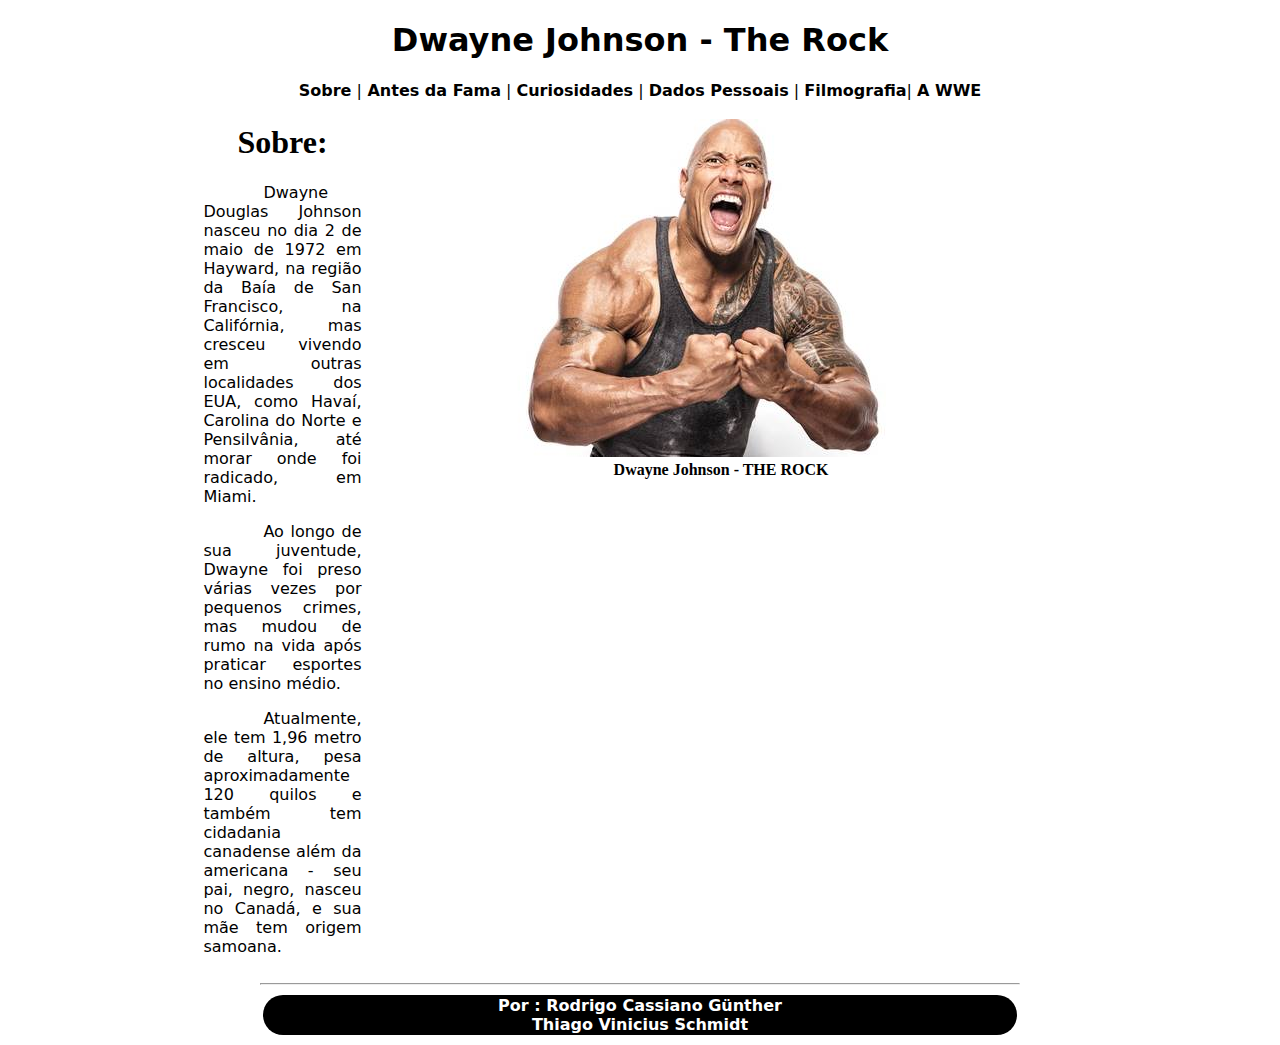
<file: index.html>
<!doctype html>
<html>
<head>
<meta charset="utf-8">
<title>Biografia Dwayne Johnson - The Rock</title>

<link href="estilos.css" rel="stylesheet" type="text/css">
</head>

<body>
<header><h1>Dwayne Johnson - The Rock</h1>
	<div>
  		<nav class="a_menu"><a href="#">Sobre</a> |<a href="antesdafama.html"> Antes da Fama</a> | <a href="curiosidades.html">Curiosidades</a> | <a href="dadospessoais.html">Dados Pessoais</a> | <a href="filmografia.html">Filmografia</a>| <a href="awwe.html">A WWE</a></nav>
	</div>
</header>
<div>
   <table width="60%" border="0" align="center" cellspacing="2">
  <tbody>
    <tr>
      <th scope="col">
		  <h1>Sobre:</h1>
        <p>Dwayne Douglas Johnson nasceu no dia 2 de maio de 1972 em Hayward, na região da Baía de San Francisco, na Califórnia, mas cresceu vivendo em outras localidades dos EUA, como Havaí, Carolina do Norte e Pensilvânia, até morar onde foi radicado, em Miami.</p>
        <p> Ao longo de sua juventude, Dwayne foi preso várias vezes por pequenos crimes, mas mudou de rumo na vida após praticar esportes no ensino médio.</p>
      <p> Atualmente, ele tem 1,96 metro de altura, pesa aproximadamente 120 quilos e também tem cidadania canadense além da americana - seu pai, negro, nasceu no Canadá, e sua mãe tem origem samoana.</p></th>
      <th align="center" valign="top" scope="col">
		  <figure>
    		<img src="imagens/THEROCK.jpg" width="631" height="338" alt=""/>
			<figcaption>Dwayne Johnson - THE ROCK</figcaption></figure></th>
    </tr>
  </tbody>
</table>
</div>
	
	<hr width="60%" size="2">
<footer><table width="60%" border="0" align="center" cellspacing="2">
  <tbody>
    <tr>
      <th class="table_foter" scope="col">Por :<a href="mailto:rgunther13@hotmail.com" class="a_mail"> Rodrigo Cassiano Günther</a><br>
        <a href="mailto:thiago_schmidt_10@hotmail.com" class="a_mail">Thiago Vinicius Schmidt</a></th>
    </tr>
  </tbody>
</table>

  
</footer>
</body>
</html>
</file>
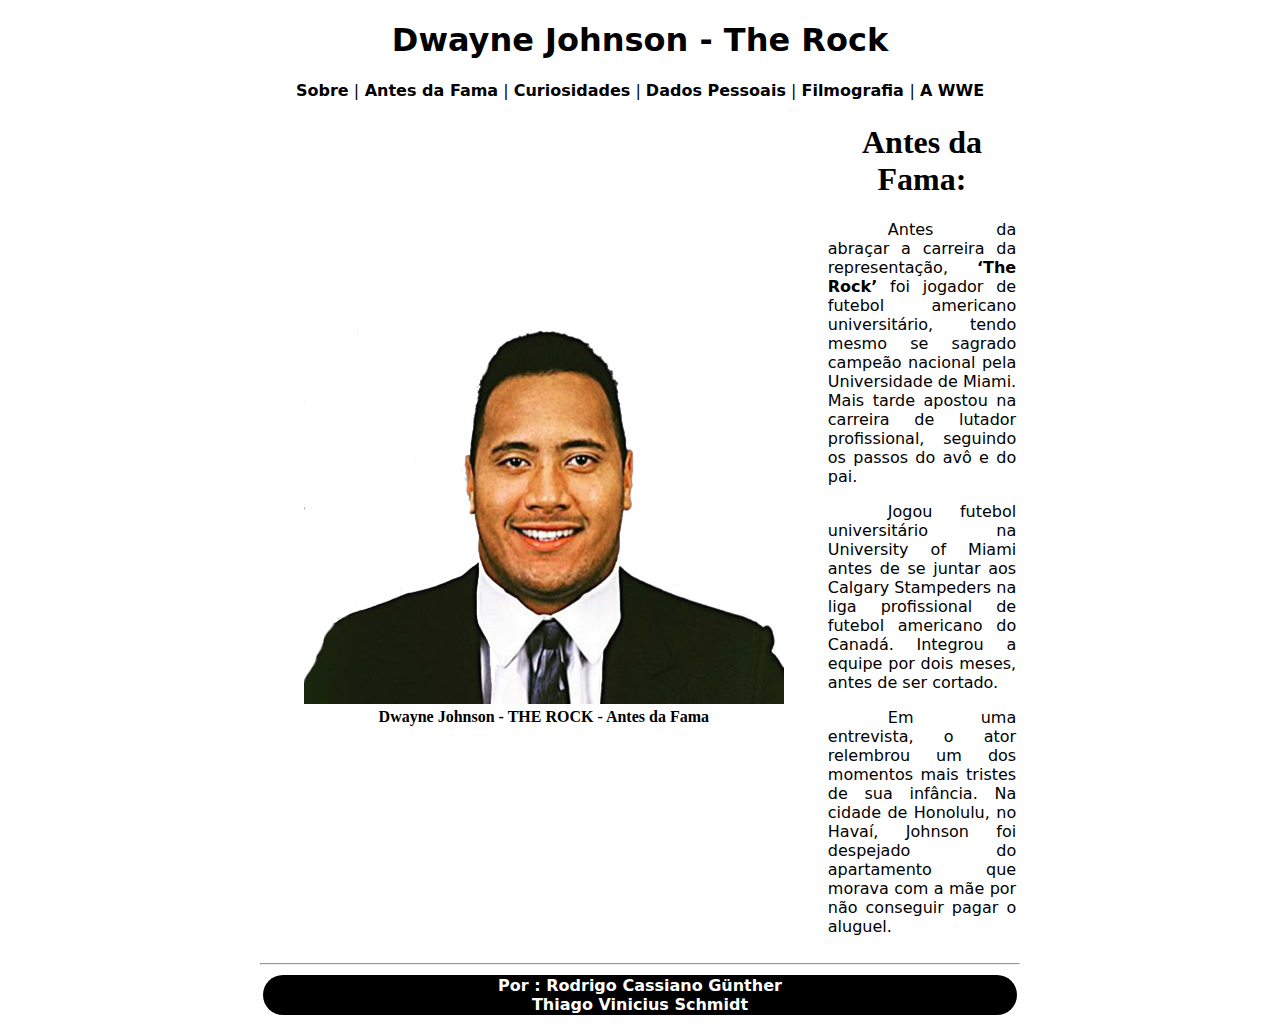
<file: antesdafama.html>
<!doctype html>
<html>
<head>
<meta charset="utf-8">
<title>Biografia Dwayne Johnson - The Rock - Antes da Fama</title>

<link href="estilos.css" rel="stylesheet" type="text/css">
</head>

<body>
<header><h1>Dwayne Johnson - The Rock</h1>
	<div>
  		<nav class="a_menu"><a href="index.html">Sobre</a> |<a href="#"> Antes da Fama</a> | <a href="curiosidades.html">Curiosidades</a> | <a href="dadospessoais.html">Dados Pessoais</a> | <a href="filmografia.html">Filmografia </a>| <a href="awwe.html">A WWE</a></nav>
	</div>
</header>
<div>
   <table width="60%" border="0" align="center" cellspacing="2">
  <tbody>
    <tr>
      <th scope="col">
		  <figure>
    		<img src="imagens/antesdafama.jpg" alt=""/>
			<figcaption>Dwayne Johnson - THE ROCK - Antes da Fama</figcaption></figure></th>
		  </th>
      <th align="center" valign="middle" scope="col">
		 <h1>Antes da Fama:</h1>
        <p>Antes da abraçar a carreira da representação, <strong>‘The Rock’</strong> foi jogador de futebol americano universitário, tendo mesmo se sagrado campeão nacional pela Universidade de Miami. Mais tarde apostou na carreira de lutador profissional, seguindo os passos do avô e do pai.&nbsp;</p>
        <p> Jogou futebol universitário na University of Miami antes de se juntar aos Calgary Stampeders na liga profissional de futebol americano do Canadá. Integrou a equipe por dois meses, antes de ser cortado.</p>
      <p> Em uma entrevista, o ator relembrou um dos momentos mais tristes de sua infância. Na cidade de Honolulu, no Havaí, Johnson foi despejado do apartamento que morava com a mãe por não conseguir pagar o aluguel.</p> 
    </tr>
  </tbody>
</table>
</div>
	
	<hr width="60%" size="2">
<footer><table width="60%" border="0" align="center" cellspacing="2">
  <tbody>
    <tr>
      <th class="table_foter" scope="col">Por :<a href="mailto:rgunther13@hotmail.com" class="a_mail"> Rodrigo Cassiano Günther</a><br>
        <a href="mailto:thiago_schmidt_10@hotmail.com" class="a_mail">Thiago Vinicius Schmidt</a></th>
    </tr>
  </tbody>
</table>

  
</footer>
</body>
</html>
</file>
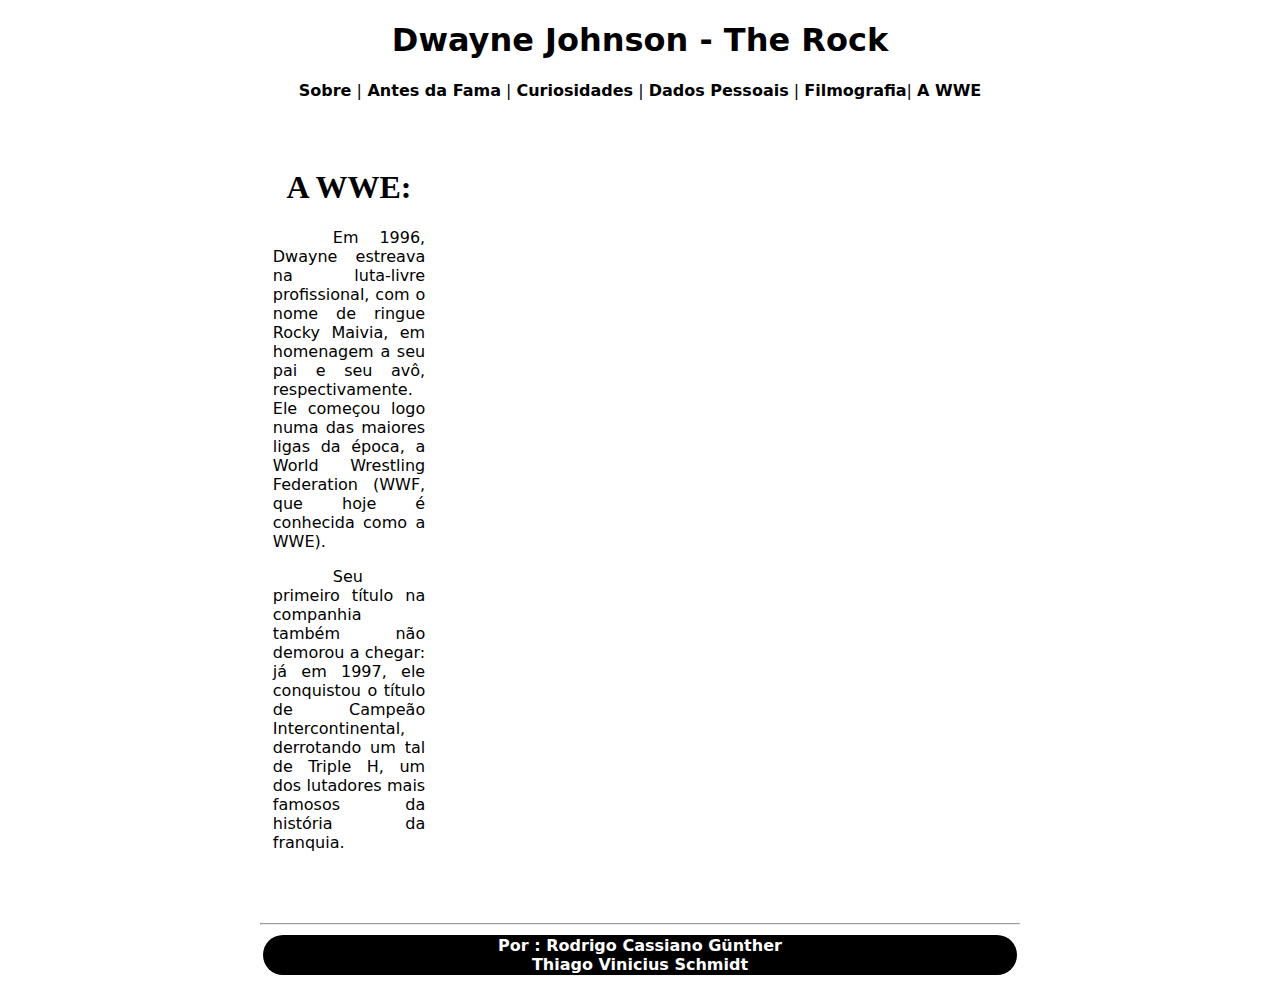
<file: awwe.html>
<!doctype html>
<html>
<head>
<meta charset="utf-8">
<title>Biografia Dwayne Johnson - The Rock</title>

<link href="estilos.css" rel="stylesheet" type="text/css">
</head>

<body>
<header><h1>Dwayne Johnson - The Rock</h1>
	<div>
  		<nav class="a_menu"><a href="index.html">Sobre</a> |<a href="antesdafama.html"> Antes da Fama</a> | <a href="curiosidades.html">Curiosidades</a> | <a href="dadospessoais.html">Dados Pessoais</a> | <a href="filmografia.html">Filmografia</a>| <a href="awwe.html">A WWE</a></nav>
	</div>
</header>
	<br>
	<br>
<div>
   <table width="60%" border="0" align="center" cellpadding="10" cellspacing="2">
  <tbody>
    <tr>
      <th scope="col">
		  <h1>A WWE:</h1>
        <p>Em 1996, Dwayne estreava na luta-livre profissional, com o nome de ringue Rocky Maivia, em homenagem a seu pai e seu avô, respectivamente. Ele começou logo numa das maiores ligas da época, a World Wrestling Federation (WWF, que hoje é conhecida como a WWE).</p>
        <p> Seu primeiro título na companhia também não demorou a chegar: já em 1997, ele conquistou o título de Campeão Intercontinental, derrotando um tal de Triple H, um dos lutadores mais famosos da história da franquia.</p>
      <p>&nbsp; </p></th>
      <th align="center" valign="top" scope="col">
		  <iframe width="560" height="315" src="https://www.youtube.com/embed/O3fXs2wS-CM" title="YouTube video player" frameborder="0" allow="accelerometer; autoplay; clipboard-write; encrypted-media; gyroscope; picture-in-picture" allowfullscreen></iframe>
    </tr>
  </tbody>
</table>
</div>
	
	<hr width="60%" size="2">
<footer><table width="60%" border="0" align="center" cellspacing="2">
  <tbody>
    <tr>
      <th class="table_foter" scope="col">Por :<a href="mailto:rgunther13@hotmail.com" class="a_mail"> Rodrigo Cassiano Günther</a><br>
        <a href="mailto:thiago_schmidt_10@hotmail.com" class="a_mail">Thiago Vinicius Schmidt</a></th>
    </tr>
  </tbody>
</table>

  
</footer>
</body>
</html>
</file>
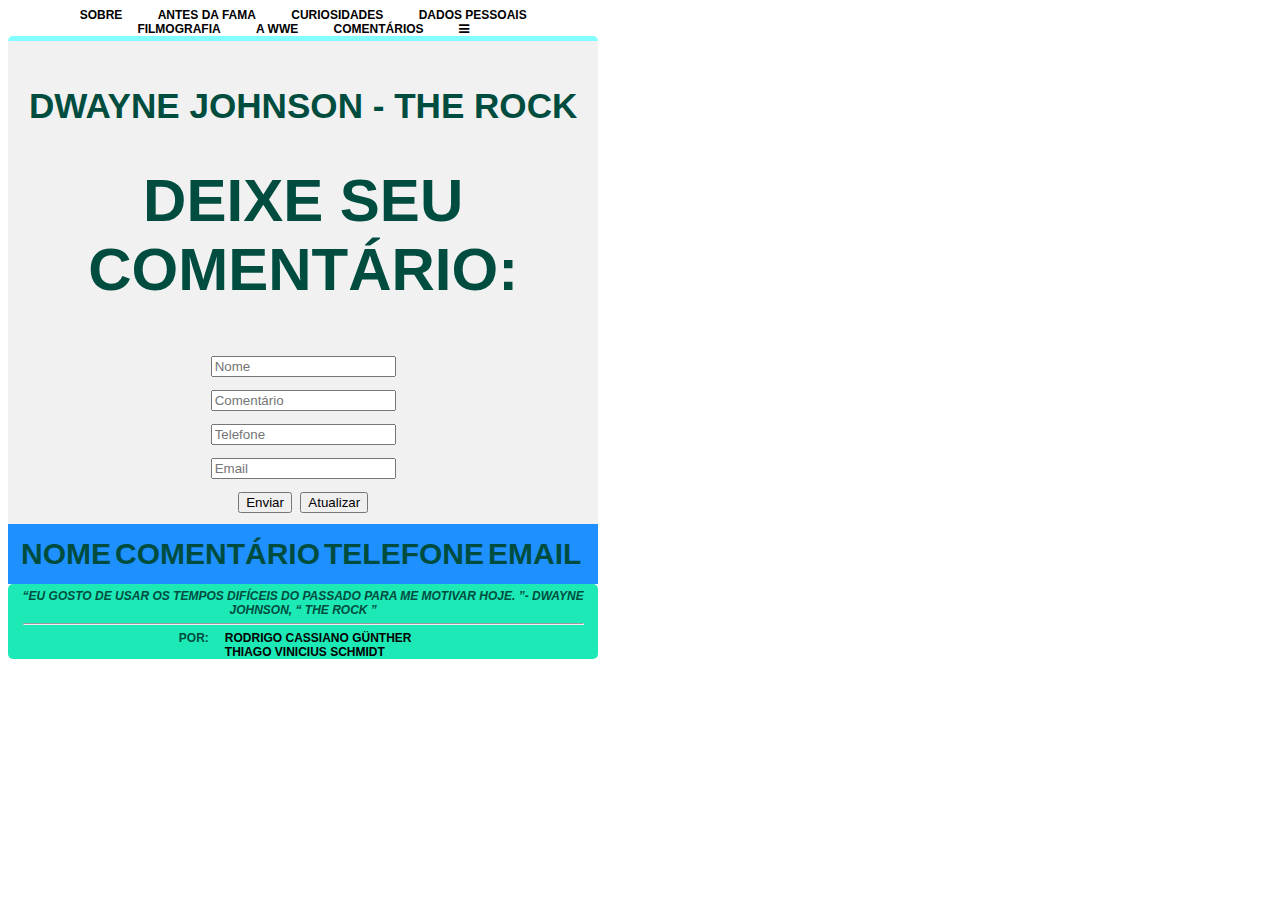
<file: comentarios.html>
<!doctype html>
<html>
<head>
<meta charset="utf-8">
		<title>The Rock - Comentários</title>
		<meta name="viewport" content="width=device-width, initial-scale=1">
		<link rel="stylesheet" href="https://cdnjs.cloudflare.com/ajax/libs/font-awesome/4.7.0/css/font-awesome.min.css">
		<link rel="stylesheet" type="text/css" href="style.css">
</head>

<body onload="mostrarDados();">
	<div class="grid-container">
			<nav>
				<div class="topnav" id="myTopnav">
					<a href="index.html">Sobre</a>
					<a href="antesdafama.html">Antes da Fama</a>
					<a href="curiosidades.html">Curiosidades</a>
					<a href="dadospessoais.html">Dados Pessoais</a>
					<a href="filmografia.html">Filmografia</a>
					<a href="awwe.html">A WWE</a>
					<a href="#" class="active">Comentários</a>
					<a href="javascript:void(0);" class="icon" onclick="myFunction()"><i class="fa fa-bars"></i></a>
				</div>

				<script>
					function myFunction() {
						var x = document.getElementById("myTopnav");
						if (x.className === "topnav") {
							x.className += " responsive";
						} else {
							x.className = "topnav";
						}
					}
				</script>
			</nav>
			<main>
				<div class="flex-container">
					<div class="flex-item-left">
						<h3>Dwayne Johnson - The Rock</h3>
						<h1>Deixe seu comentário:</h1>
						<form id="FormularioComentario" class="meuFormulario">
                        
							<div class="form-input">
								<input type="text" name="nomeUsuario" 
								id="nomeUsuario" placeholder="Nome" value="">
							</div>
							<div>								
								<input type="textarea" name="comentarioUsuario" 
								id="comentarioUsuario" placeholder="Comentário" value="">								
							</div>
							<div>
								<input type="text" name="telefoneUsuario" 
								id="telefoneUsuario" placeholder="Telefone" value="">
							</div>
							<div>
								<input type="text" name="emailUsuario" 
								id="emailUsuario" placeholder="Email" value="">
							</div>
							<div  class="form-action-buttons">
								<input type="submit" value="Enviar" class="btnSubmit" id="submit" onclick="criarDados();">
								<input type="button" value="Atualizar" class="btnUpdate" id="update" onclick="atualizarDados();">
							</div>
						</form>
					</div>
					<div class="flex-item-right">
						<td>
							<table class="tabelacomentario">
								<thead>
									<tr>
										<th>Nome</th>
										<th>Comentário</th>
										<th>Telefone</th>
										<th>Email</th>
										<th></th>
									</tr>
								</thead>
								<tbody id="ListaComentarios">

								</tbody>
							</table>
						</td>
						</tr>
						<script src="script.js"></script>
					</div>
				</div>
			</main>
			<footer>				
				<cite>
					“Eu gosto de usar os tempos difíceis do passado para me motivar hoje. ”- Dwayne Johnson, “
					The Rock ”
				</cite>
				<hr width="95%" size="2">
				Por:<a href="mailto:rgunther13@hotmail.com">Rodrigo Cassiano Günther</a><br>
				&nbsp;<a href="mailto:thiago_schmidt_10@hotmail.com">Thiago Vinicius Schmidt</a>
			</footer>
		</div>
</body>
</html>
</file>
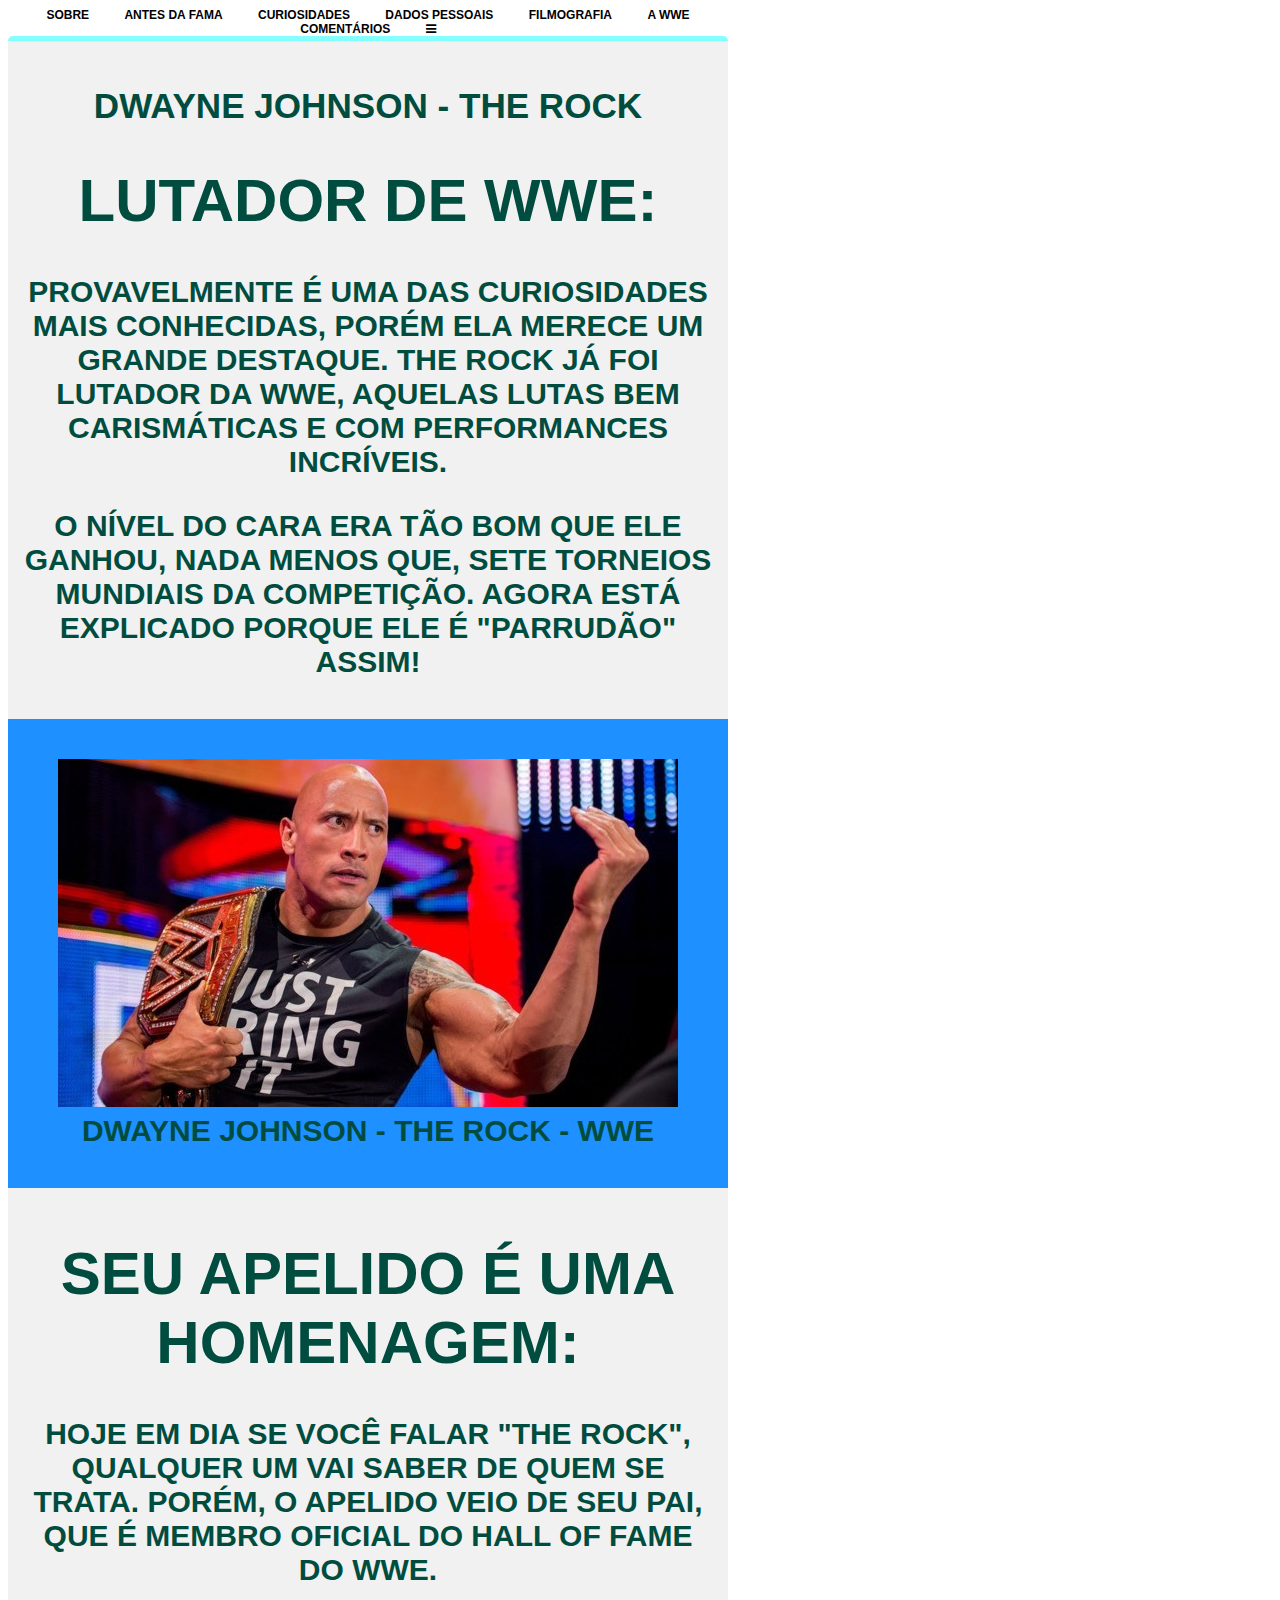
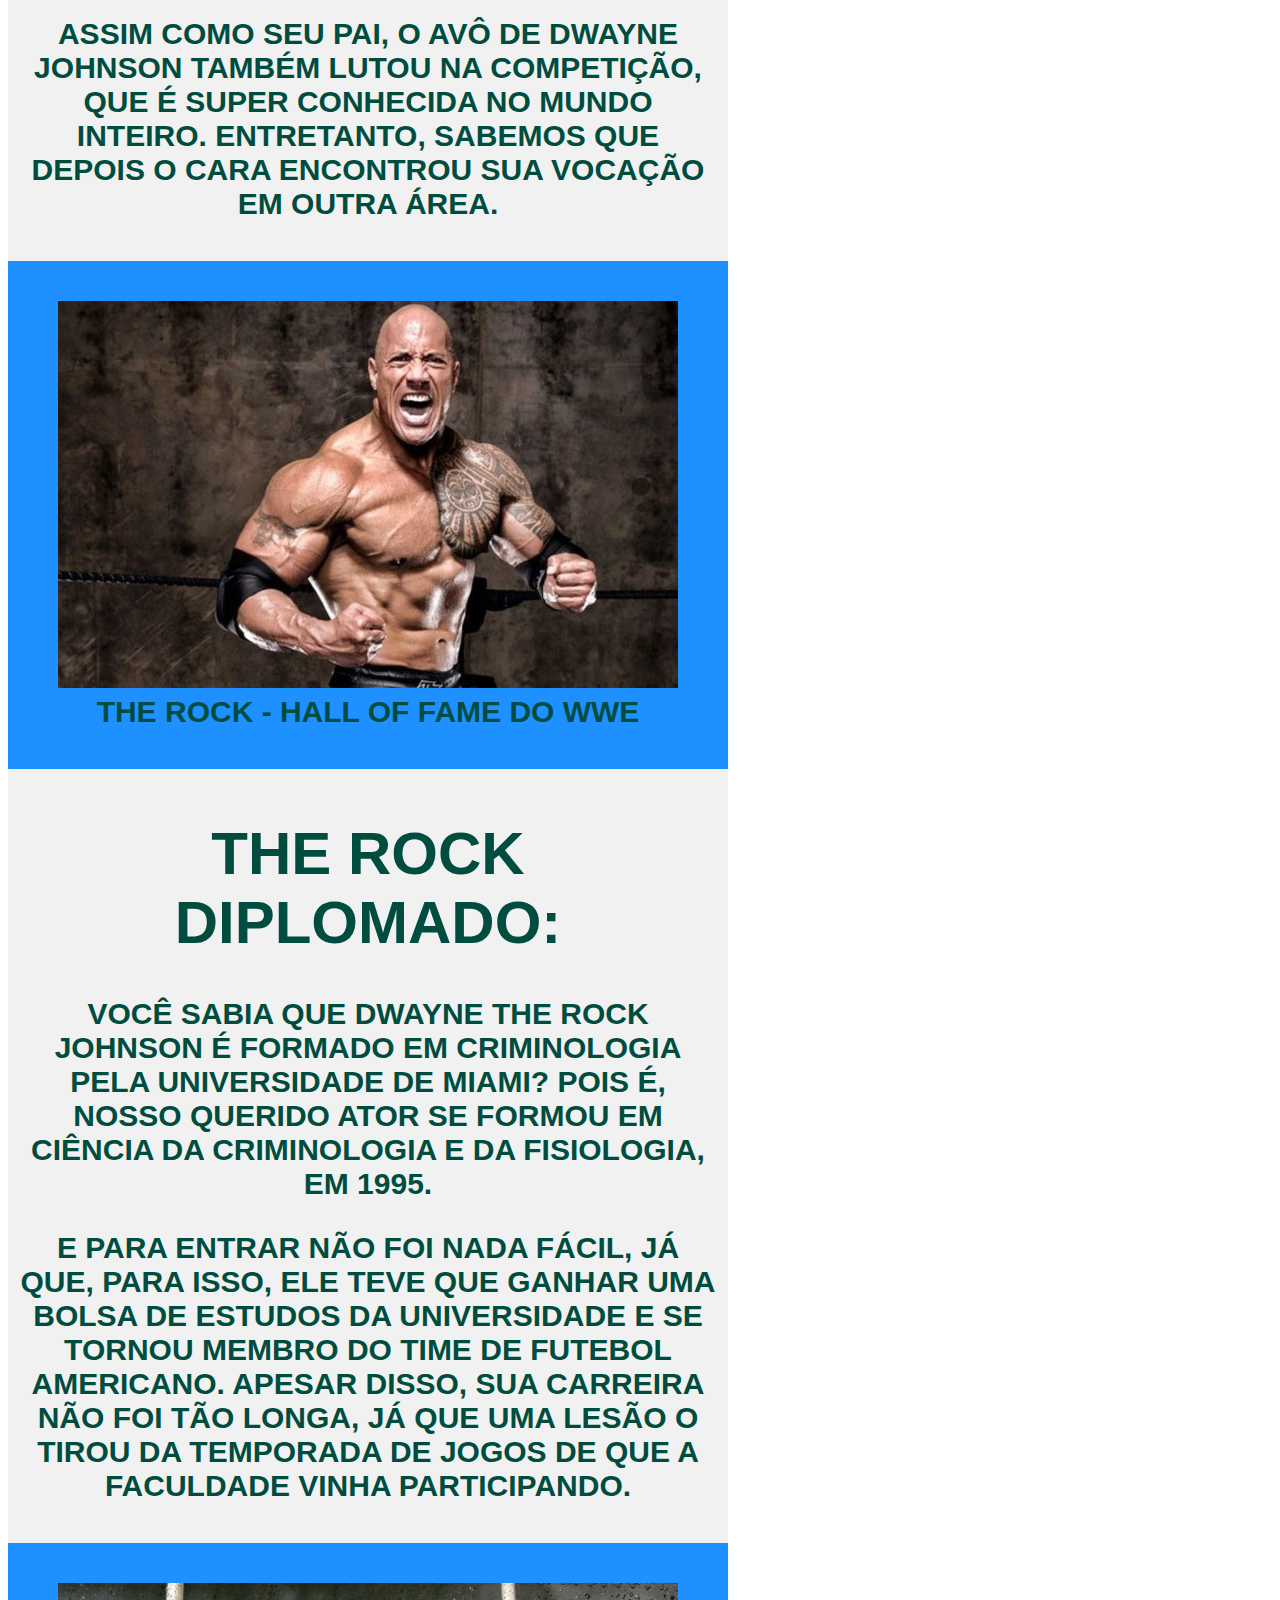
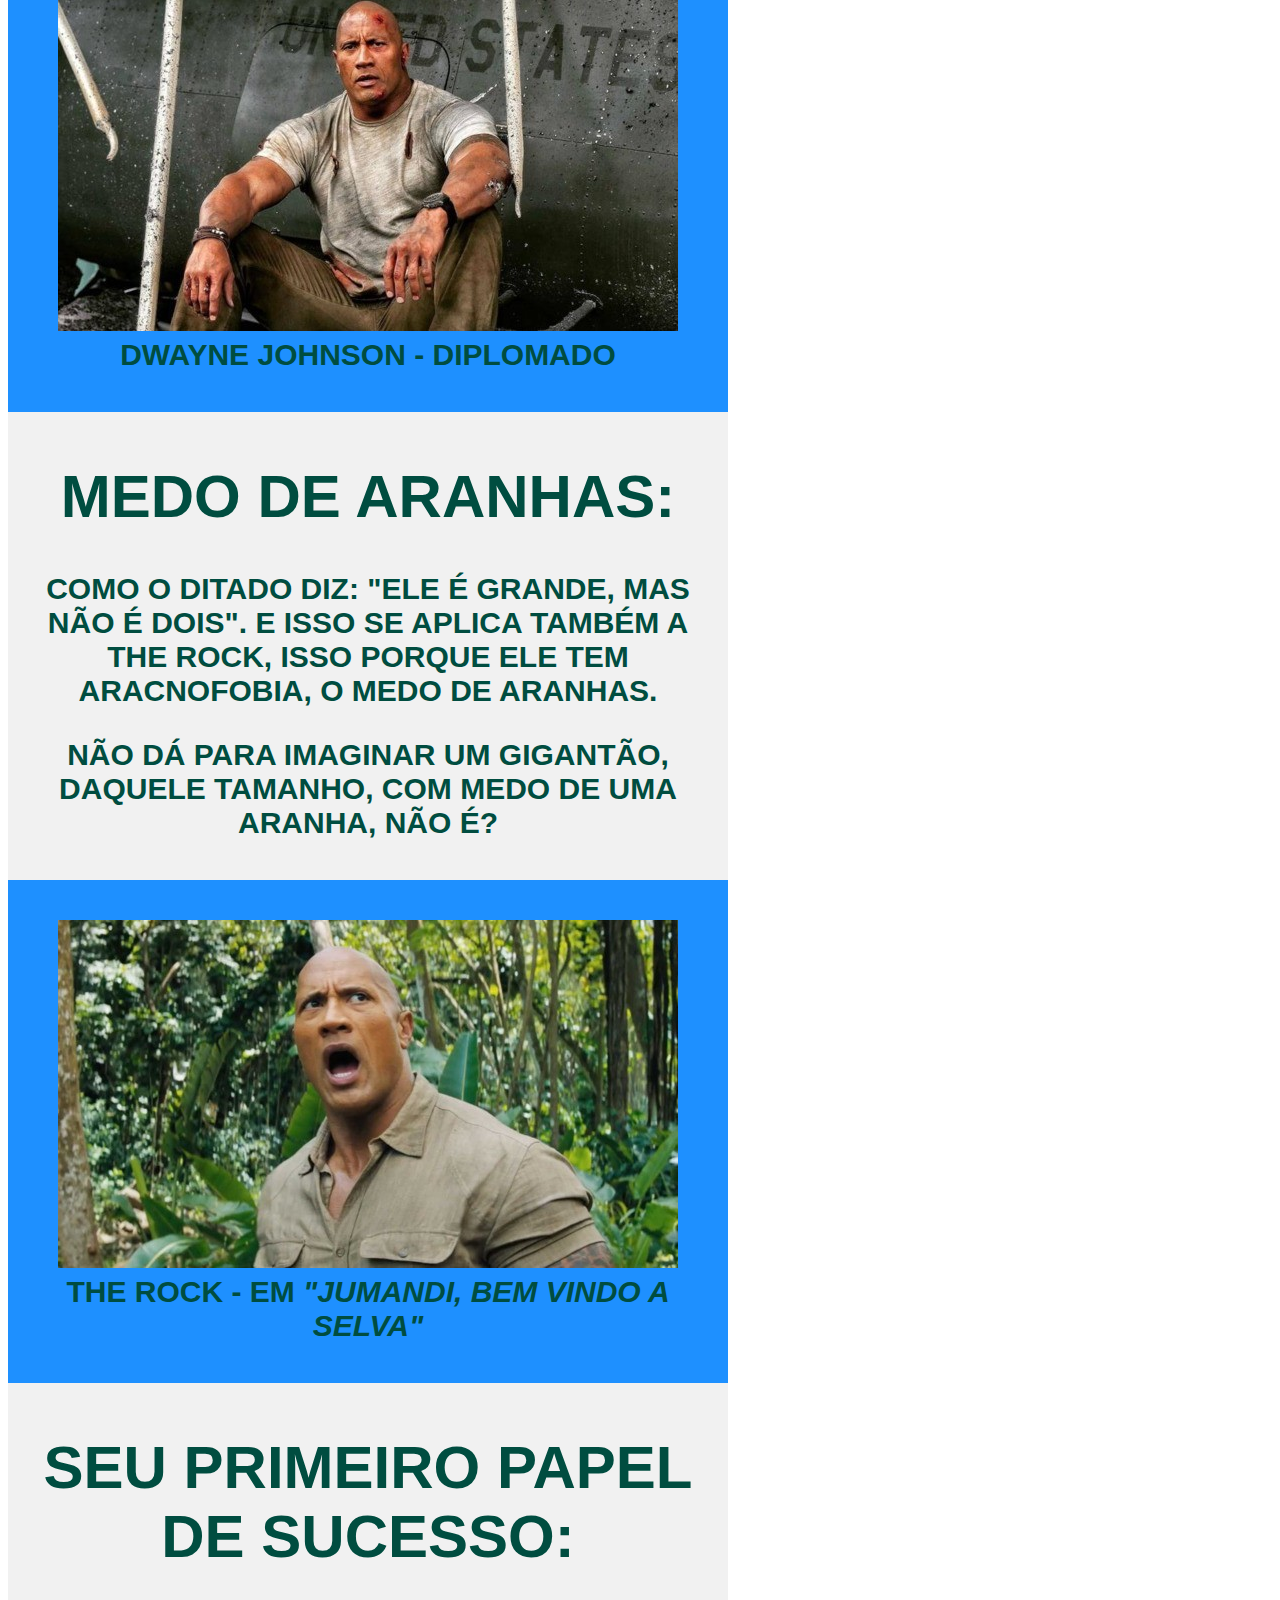
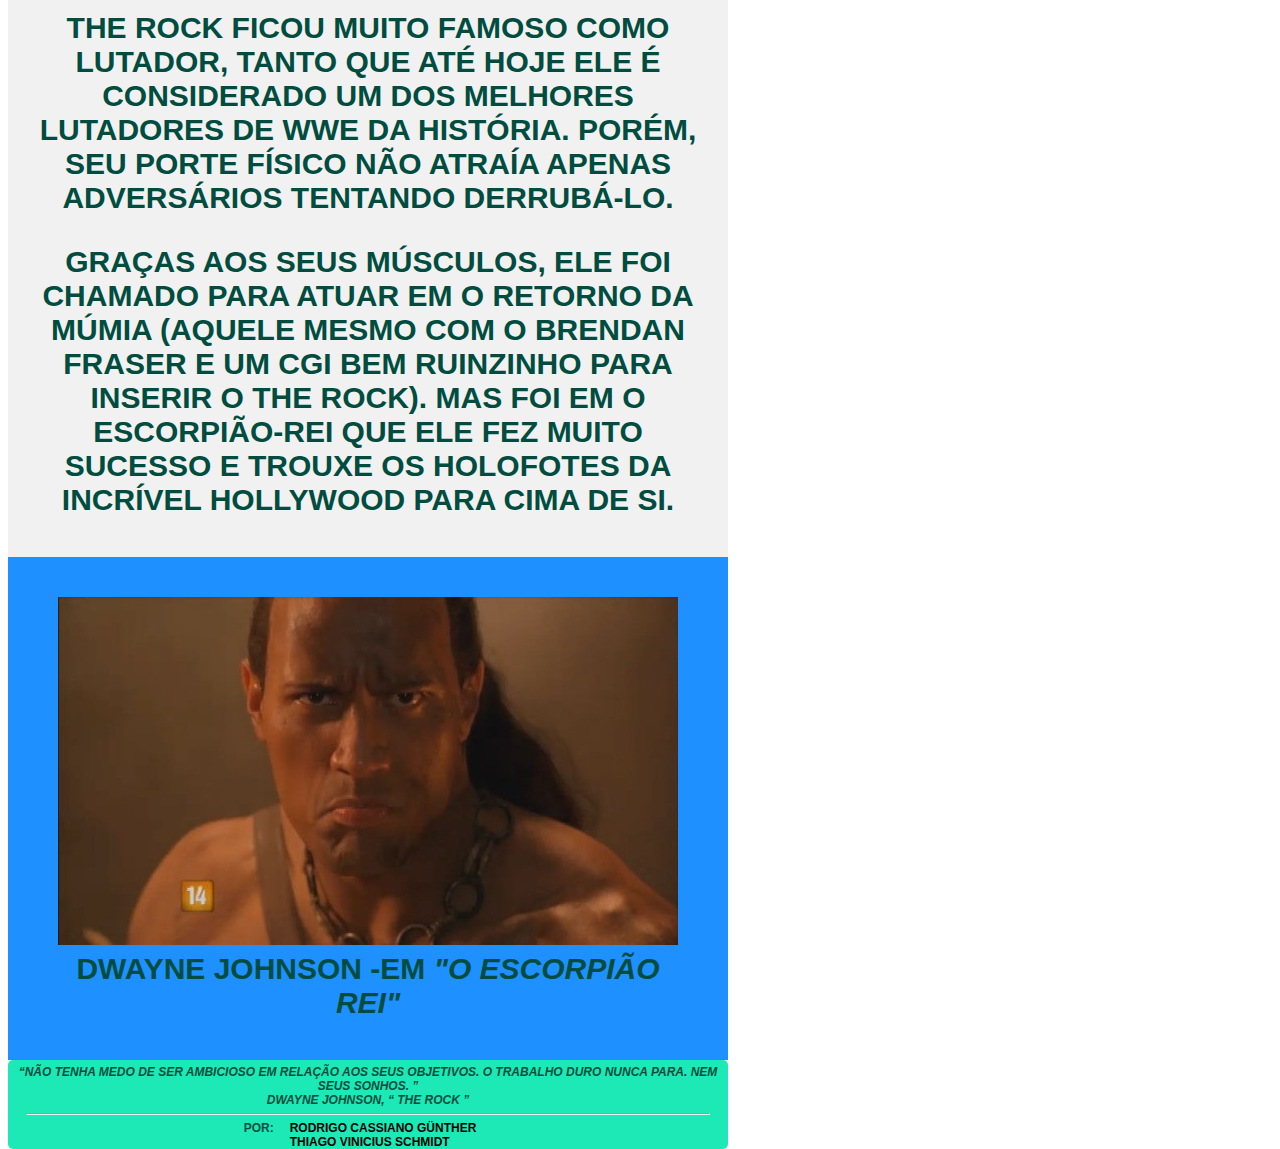
<file: curiosidades.html>
<!DOCTYPE html>
<html>
	<head>
		<title>Biografia Dwayne Johnson - The Rock - Curiosidades</title>
		<meta name="viewport" content="width=device-width, initial-scale=1">
		<link rel="stylesheet" href="https://cdnjs.cloudflare.com/ajax/libs/font-awesome/4.7.0/css/font-awesome.min.css">
		<link rel="stylesheet" type="text/css" href="style.css">		
	</head>
	<body>
		<div class="grid-container">
			<nav>
				<div class="topnav" id="myTopnav">
					<a href="index.html">Sobre</a>
					<a href="antesdafama.html">Antes da Fama</a>
					<a href="curiosidades.html" class="active">Curiosidades</a>
					<a href="dadospessoais.html">Dados Pessoais</a>
					<a href="filmografia.html">Filmografia</a>
					<a href="awwe.html">A WWE</a>
					<a href="comentarios.html">Comentários</a>
					<a href="javascript:void(0);" class="icon" onclick="myFunction()"><i class="fa fa-bars"></i></a>
				</div>

				<script>
					function myFunction() {
						var x = document.getElementById("myTopnav");
						if (x.className === "topnav") {
							x.className += " responsive";
						} else {
							x.className = "topnav";
						}
					}
				</script>
			</nav>
			<main>
				<div class="flex-container">
					<div class="flex-item-left">
						<h3>Dwayne Johnson - The Rock</h3>
						<h1>Lutador de WWE:</h1>
						<p>
							Provavelmente é uma das curiosidades mais conhecidas, porém ela merece um grande destaque. The Rock já foi lutador da WWE, aquelas lutas bem carismáticas e com performances incríveis.
						</p>
        				<p>
							O nível do cara era tão bom que ele ganhou, nada menos que, SETE torneios mundiais da competição. Agora está explicado porque ele é "parrudão" assim!
						</p>
					</div>
					<div class="flex-item-right">
						<figure>
							<img src="imagens/curi_0.jpg" alt="Dwayne Johnson - THE ROCK - WWE"/>
							<figcaption>Dwayne Johnson - THE ROCK - WWE</figcaption>
						</figure>
					</div>
			    </div>
				<div class="flex-container">
					<div class="flex-item-left">
						<h1>Seu apelido é uma homenagem:</h1>
						<p>
							Hoje em dia se você falar "The Rock", qualquer um vai saber de quem se trata. Porém, o apelido veio de seu pai, que é membro oficial do Hall of Fame do WWE.
						</p>
        				<p>
							Assim como seu pai, o avô de Dwayne Johnson também lutou na competição, que é super conhecida no mundo inteiro. Entretanto, sabemos que depois o cara encontrou sua vocação em outra área.
						</p>
					</div>
					<div class="flex-item-right">
						<figure>
							<img src="imagens/curi_1.jpg" alt="The Rock - Hall of Fame do WWE"/>
							<figcaption>The Rock - Hall of Fame do WWE</figcaption>
						</figure>
					</div>
			    </div>
				<div class="flex-container">
					<div class="flex-item-left">
						<h1>The Rock diplomado:</h1>
						<p>
							Você sabia que Dwayne The Rock Johnson é formado em criminologia pela Universidade de Miami? Pois é, nosso querido ator se formou em Ciência da Criminologia e da Fisiologia, em 1995.
						</p>
        				<p>
							E para entrar não foi nada fácil, já que, para isso, ele teve que ganhar uma bolsa de estudos da universidade e se tornou membro do time de futebol americano. Apesar disso, sua carreira não foi tão longa, já que uma lesão o tirou da temporada de jogos de que a faculdade vinha participando.
						</p>
					</div>
					<div class="flex-item-right">
						<figure>
							<img src="imagens/cur_2.jpg" alt="Dwayne Johnson - Diplomado"/>
							<figcaption>Dwayne Johnson - Diplomado</figcaption>
						</figure>
					</div>
			    </div>
				<div class="flex-container">
					<div class="flex-item-left">
						<h1>Medo de aranhas:</h1>
						<p>
							Como o ditado diz: "Ele é grande, mas não é dois". E isso se aplica também a The Rock, isso porque ele tem aracnofobia, o medo de aranhas.
						</p>
        				<p>
							Não dá para imaginar um gigantão, daquele tamanho, com medo de uma aranha, não é?
						</p>
					</div>
					<div class="flex-item-right">
						<figure>
							<img src="imagens/cur_3.jpg" width="620" height="348" alt="The Rock - Jumandi, bem vindo a selva"/>
							<figcaption>The Rock - em <em>"Jumandi, bem vindo a selva"</em></figcaption>
						</figure>
					</div>
			    </div>
				<div class="flex-container">
					<div class="flex-item-left">
						<h1>Seu primeiro papel de sucesso:</h1>
						<p>
							The Rock ficou muito famoso como lutador, tanto que até hoje ele é considerado um dos melhores lutadores de WWE da história. Porém, seu porte físico não atraía apenas adversários tentando derrubá-lo.
						</p>
        				<p>
							Graças aos seus músculos, ele foi chamado para atuar em O Retorno da Múmia (aquele mesmo com o Brendan Fraser e um CGI bem ruinzinho para inserir o The Rock). Mas foi em O Escorpião-Rei que ele fez muito sucesso e trouxe os holofotes da incrível Hollywood para cima de si.
						</p>
					</div>
					<div class="flex-item-right">
						<figure>
							<img src="imagens/cur_4.jpg" alt="Dwayne Johnson - O Escorpião Rei"/>
							<figcaption>Dwayne Johnson -Em <em>"O Escorpião Rei"</em></figcaption>
						</figure>
					</div>
			    </div>
			</main>
			<footer>				
				<cite>
					“Não tenha medo de ser ambicioso em relação aos seus objetivos. O trabalho duro nunca para. Nem seus sonhos. ”<br>Dwayne Johnson, “ The Rock ”
				</cite>
				<hr width="95%" size="2">
				Por:<a href="mailto:rgunther13@hotmail.com">Rodrigo Cassiano Günther</a><br>
				&nbsp;<a href="mailto:thiago_schmidt_10@hotmail.com">Thiago Vinicius Schmidt</a>
			</footer>
		</div>
	</body>
</html>
</file>
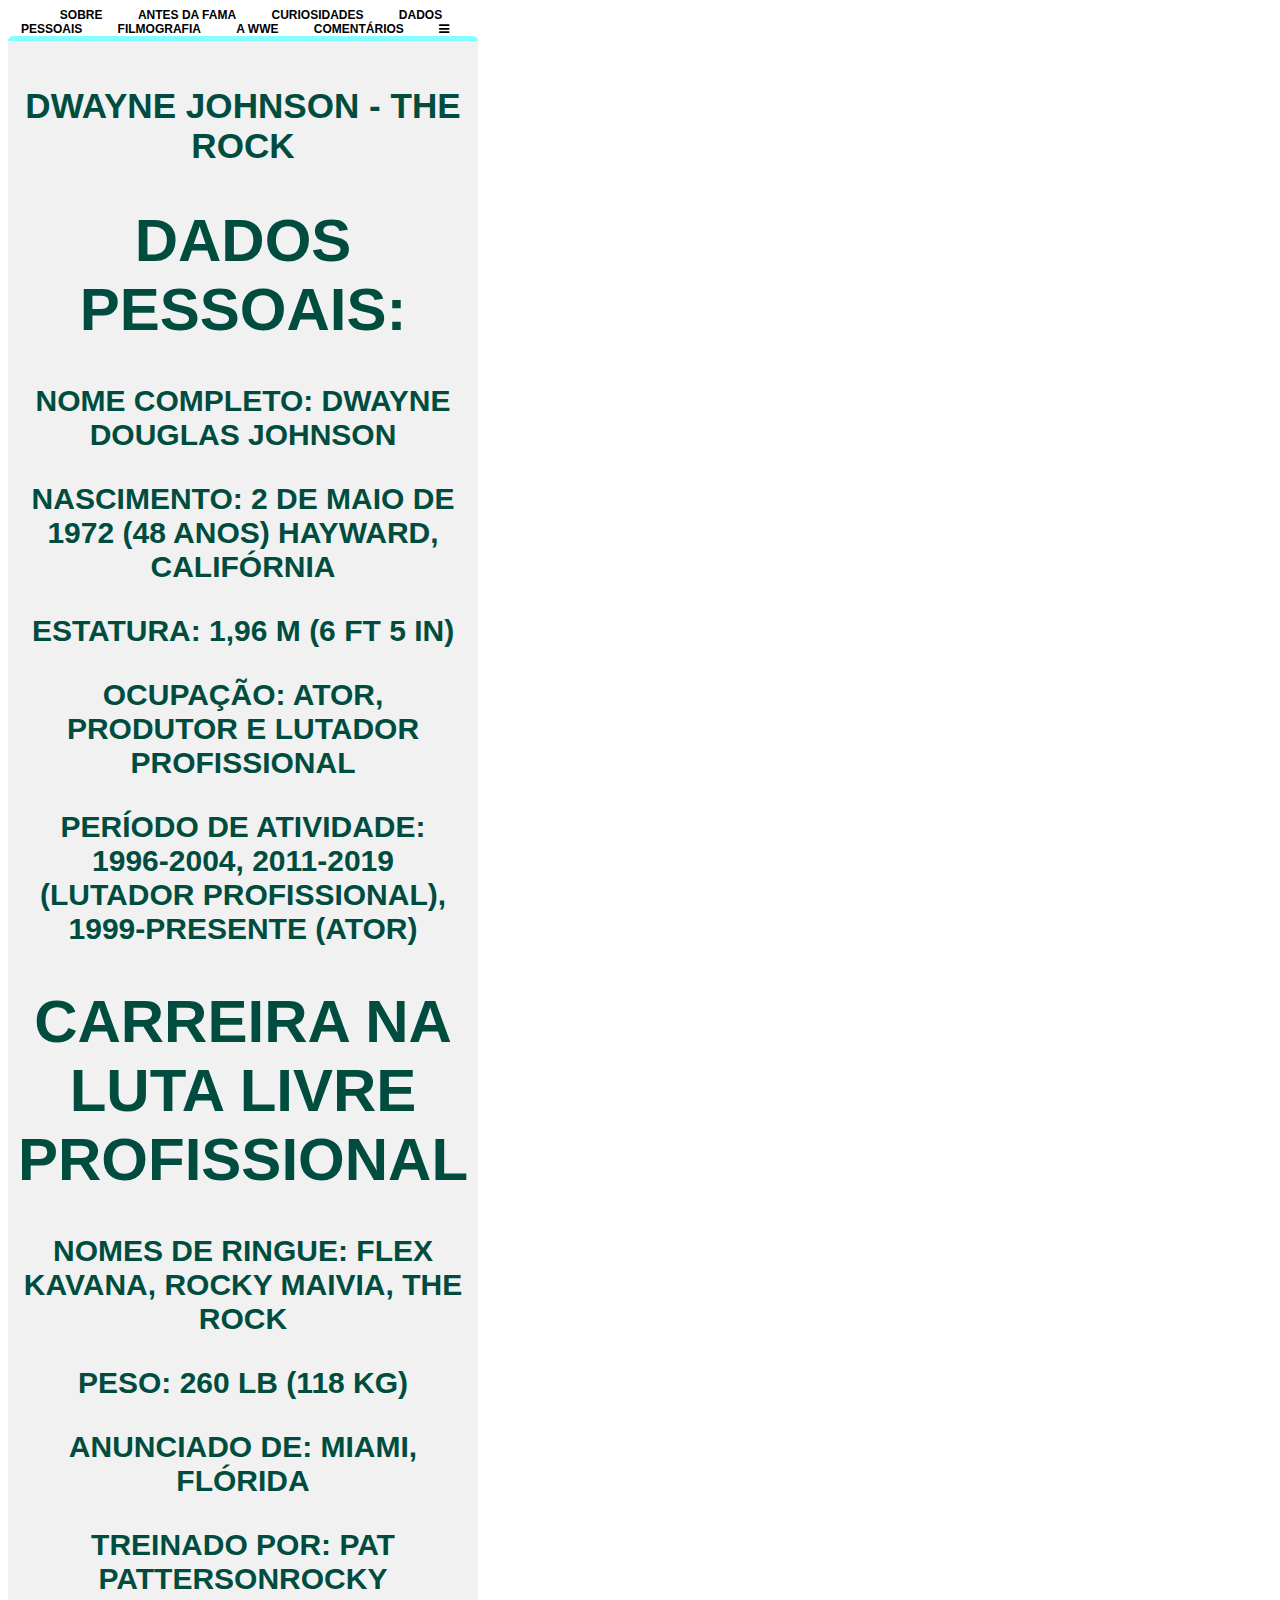
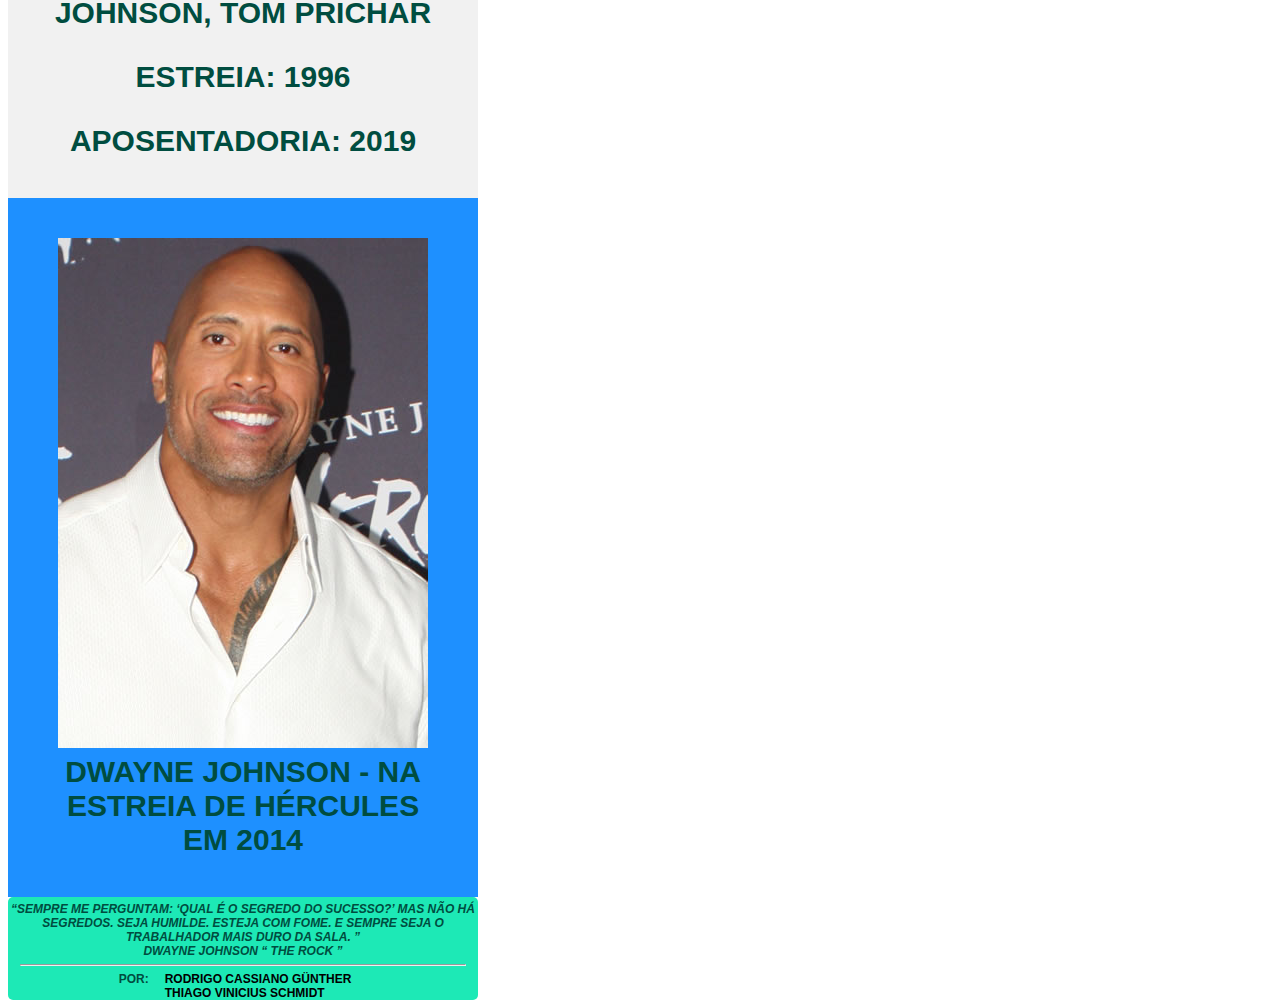
<file: dadospessoais.html>
<!DOCTYPE html>
<html>
	<head>
		<title>Biografia Dwayne Johnson - The Rock - Dados Pessoais</title>
		<meta name="viewport" content="width=device-width, initial-scale=1">
		<link rel="stylesheet" href="https://cdnjs.cloudflare.com/ajax/libs/font-awesome/4.7.0/css/font-awesome.min.css">
		<link rel="stylesheet" type="text/css" href="style.css">		
	</head>
	<body>
		<div class="grid-container">
			<nav>
				<div class="topnav" id="myTopnav">
					<a href="index.html">Sobre</a>
					<a href="antesdafama.html">Antes da Fama</a>
					<a href="curiosidades.html">Curiosidades</a>
					<a href="dadospessoais.html" class="active">Dados Pessoais</a>
					<a href="filmografia.html">Filmografia</a>
					<a href="awwe.html">A WWE</a>
					<a href="comentarios.html">Comentários</a>
					<a href="javascript:void(0);" class="icon" onclick="myFunction()"><i class="fa fa-bars"></i></a>
				</div>

				<script>
					function myFunction() {
						var x = document.getElementById("myTopnav");
						if (x.className === "topnav") {
							x.className += " responsive";
						} else {
							x.className = "topnav";
						}
					}
				</script>
			</nav>
			<main>
				<div class="flex-container">
				  <div class="flex-item-left">
					<h3>Dwayne Johnson - The Rock</h3>
				    <h1>Dados Pessoais:</h1>
		   				<p>
					    <strong>Nome completo:</strong> Dwayne Douglas Johnson </p>		   
						<p>
						  <strong>Nascimento:</strong> 2 de maio de 1972 (48 anos) Hayward, Califórnia
					    </p>
						<p>
						  <strong>Estatura:</strong> 1,96 m (6 ft 5 in)
				      </p>
						<p>
					    <strong> Ocupação:</strong> ator, produtor e lutador profissional
					    </p>
				      <p>
						<strong> Período de atividade:</strong> 1996-2004, 2011-2019 (lutador profissional), 1999-presente (ator)
					  </p>
		  	        <h1>Carreira na luta livre profissional</h1>
					  <p>
							<strong> Nomes de ringue:</strong> Flex Kavana, Rocky Maivia, The Rock
				      </p>
					  <p>
						  <strong>Peso:</strong> 260 lb (118 kg)
					  </p>
					  <p>
						  <strong>Anunciado de:</strong> Miami, Flórida
					  </p>
					  <p>
				      <strong> Treinado por:</strong> Pat PattersonRocky Johnson, Tom Prichar
					  </p>
					  <p>
						  <strong>Estreia:</strong> 1996
					  </p>
					  <p>
						  <strong>Aposentadoria:</strong> 2019
					  </p>
					</div>
					<div class="flex-item-right">
						<figure>
							<img src="imagens/foto_pessoal.jpg" alt="Dwayne Johnson - na estreia de Hércules em 2014"/>
							<figcaption>Dwayne Johnson - na estreia de Hércules em 2014</figcaption>
						</figure>
					</div>
				</div>
			</main>
			<footer>				
				<cite>
					“Sempre me perguntam: ‘Qual é o segredo do sucesso?’ Mas não há segredos. Seja humilde. Esteja com fome. E sempre seja o trabalhador mais duro da sala. ”<br>Dwayne Johnson “ The Rock ”
				</cite>
				<hr width="95%" size="2">
				Por:<a href="mailto:rgunther13@hotmail.com">Rodrigo Cassiano Günther</a><br>
				&nbsp;<a href="mailto:thiago_schmidt_10@hotmail.com">Thiago Vinicius Schmidt</a>
			</footer>
		</div>
	</body>
</html>
</file>
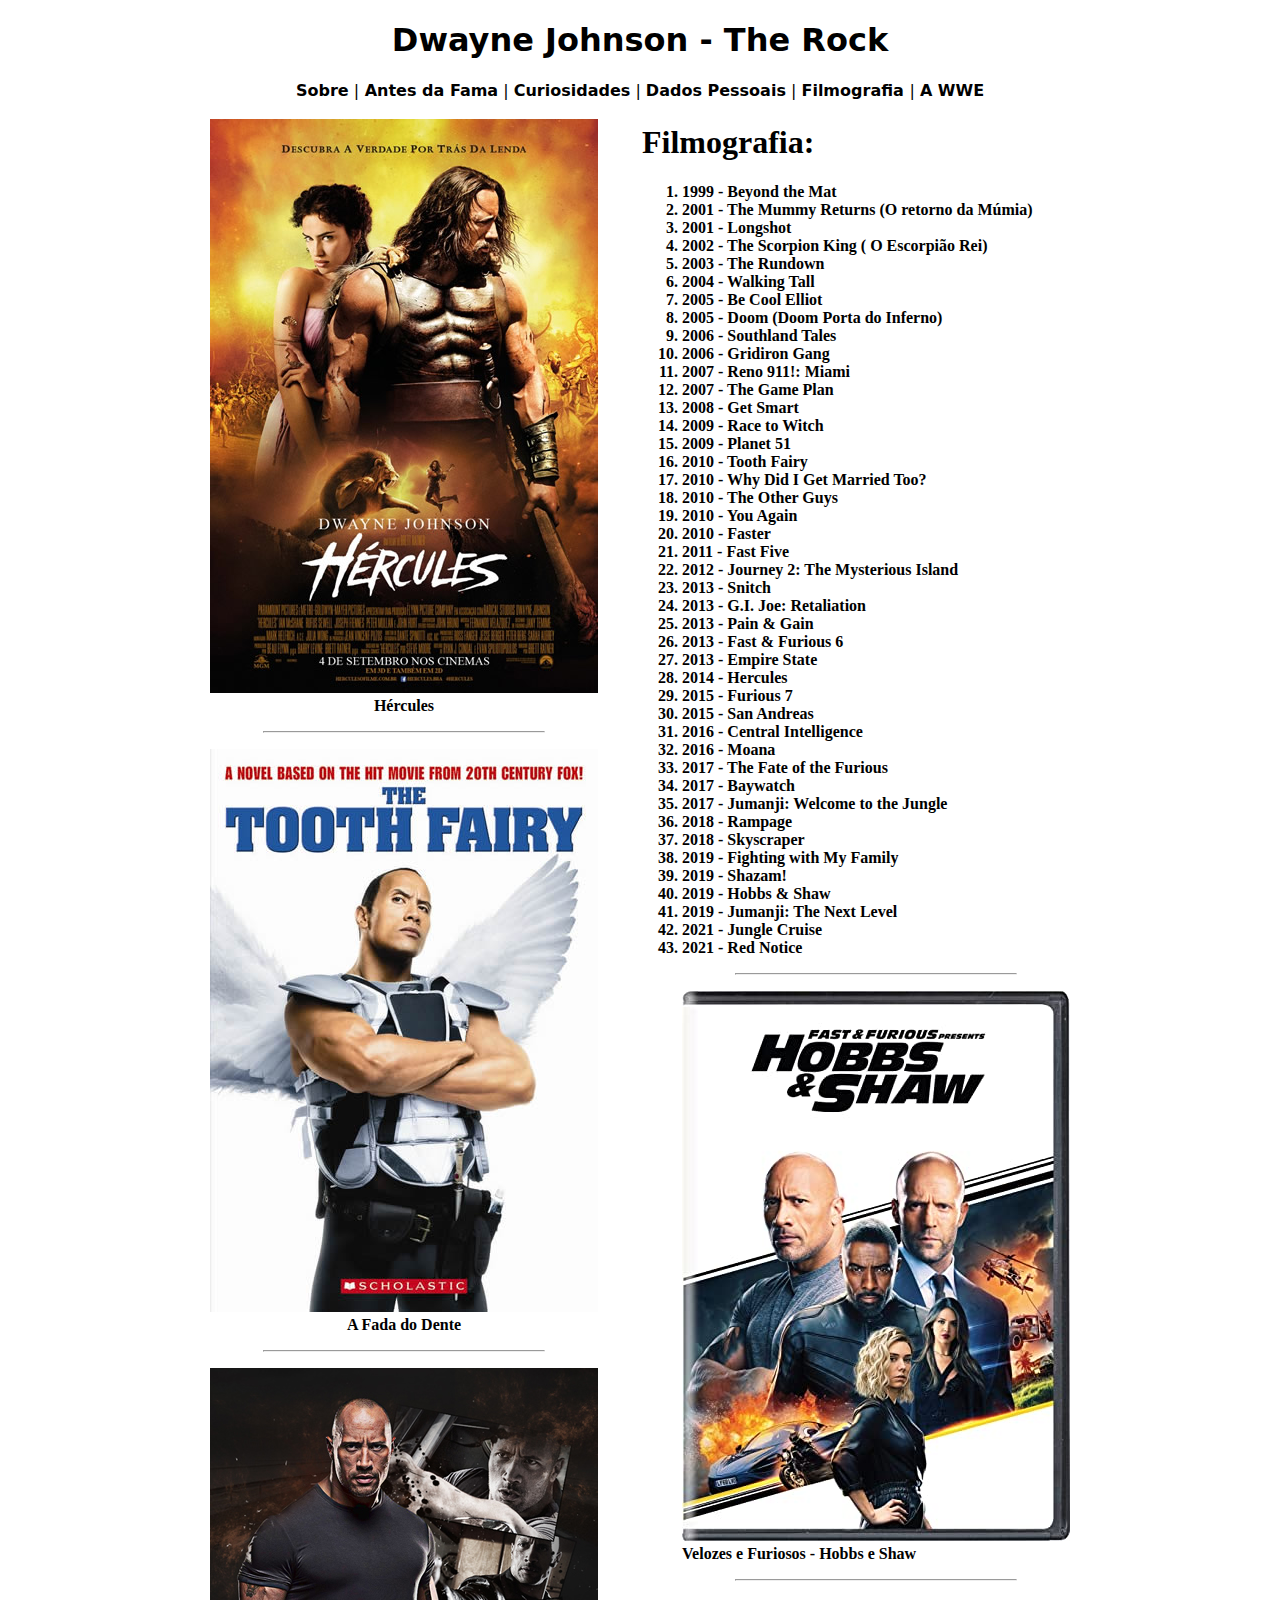
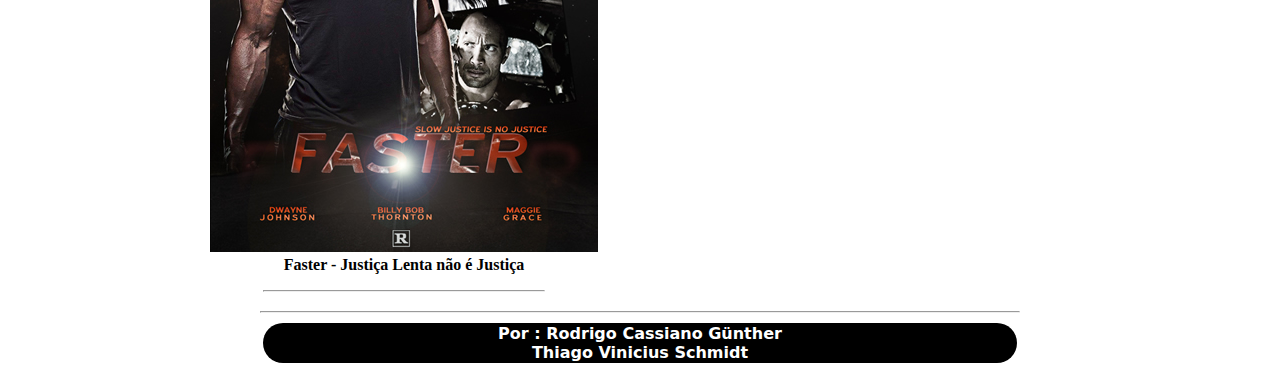
<file: filmografia.html>
<!doctype html>
<html>
<head>
<meta charset="utf-8">
<title>The Rock - Filmografia</title>
<link href="estilos.css" rel="stylesheet" type="text/css">
</head>

<body>
<header><h1>Dwayne Johnson - The Rock</h1>
	<div>
  		<nav class="a_menu"><a href="index.html">Sobre</a> |<a href="antesdafama.html"> Antes da Fama</a> | <a href="curiosidades.html">Curiosidades</a> | <a href="dadospessoais.html">Dados Pessoais</a> | <a href="#">Filmografia </a>| <a href="awwe.html">A WWE</a></nav>
	</div>
</header>
<div>
   <table width="60%" border="0" align="center" cellspacing="2">
  <tbody>
    <tr>
      <th valign="top" scope="col">
		  <figure><img src="imagens/hercules-poster.jpg" width="388" height="574" alt=""/>
	      <figcaption>Hércules</figcaption></figure>
		  <hr width="60%" size="2">
		  <figure><img src="imagens/fada_do_dente.jpg" width="388" height="563" alt=""/>
	      <figcaption>A Fada do Dente</figcaption></figure>
		  <hr width="60%" size="2">
		  
		  <figure><img src="imagens/faster.jpg" width="388" height="484" alt=""/><figcaption>Faster - Justiça Lenta não é Justiça</figcaption></figure>
		  <hr width="60%" size="2">
		  </th>
      <th align="left" valign="top" scope="col">
		 <h1>Filmografia:</h1>
        <ol>
  <li>1999 - Beyond the Mat</li>
	<li>2001 - The Mummy Returns (O retorno da Múmia)</li>
  <li>2001 - Longshot</li>
  <li>2002 - The Scorpion King ( O Escorpião Rei)</li>
  <li> 2003 - The Rundown</li>
  <li> 2004 - Walking Tall</li>
  <li> 2005 - Be Cool Elliot</li>
  <li> 2005 - Doom (Doom Porta do Inferno)</li>
<li>2006 - Southland Tales</li>
<li>2006 - Gridiron Gang</li>
<li>2007 - Reno 911!: Miami</li>
<li>2007 - The Game Plan</li>
<li>2008 - Get Smart</li>
<li>2009 - Race to Witch</li>
<li>2009 - Planet 51</li>
<li>2010 - Tooth Fairy</li>
<li>2010 - Why Did I Get Married Too?</li>
<li>2010 - The Other Guys</li>
<li>2010 - You Again</li>
<li>2010 - Faster</li>
<li>2011 - Fast Five</li>
<li>2012 - Journey 2: The Mysterious Island</li>
<li>2013 - Snitch</li>
<li>2013 - G.I. Joe: Retaliation</li>	
<li>2013 - Pain & Gain</li>
<li>2013 - Fast & Furious 6
<li>2013 - Empire State</li>
<li>2014 - Hercules</li>
<li>2015 - Furious 7</li>
<li>2015 - San Andreas</li>
<li>2016 - Central Intelligence</li>
<li>2016 - Moana</li>
<li>2017 - The Fate of the Furious</li>	
<li>2017 - Baywatch</li>
<li>2017 - Jumanji: Welcome to the Jungle</li>
<li>2018 - Rampage</li>
<li>2018 - Skyscraper</li>
<li>2019 - Fighting with My Family</li>
<li>2019 - Shazam!</li>
<li>2019 - Hobbs & Shaw</li>
<li>2019 - Jumanji: The Next Level</li>
<li>2021 - Jungle Cruise</li>
<li>2021 - Red Notice</li>
</ol>
<hr width="60%" size="2">
<figure><img src="imagens/hobs_shaw_ff.jpg" width="388" height="550" alt=""/>
  <figcaption>Velozes e Furiosos - Hobbs e Shaw</figcaption>
</figure>
<hr width="60%" size="2">
    </tr>
  </tbody>
</table>
</div>
	
	<hr width="60%" size="2">
<footer><table width="60%" border="0" align="center" cellspacing="2">
  <tbody>
    <tr>
      <th class="table_foter" scope="col">Por :<a href="mailto:rgunther13@hotmail.com" class="a_mail"> Rodrigo Cassiano Günther</a><br>
        <a href="mailto:thiago_schmidt_10@hotmail.com" class="a_mail">Thiago Vinicius Schmidt</a></th>
    </tr>
  </tbody>
</table>

  
</footer>
</body>
</html>
</file>
<file: estilos.css>
header {
    width: 100%;
    /* [disabled]background-color: #D4B6E3; */
    font-family: Segoe, "Segoe UI", "DejaVu Sans", "Trebuchet MS", Verdana, sans-serif;
    /* [disabled]color: #00D1BC; */
    text-align: center;
	#text-shadow: 1px 0px #C00081;
		
}
	a{
    color: #000000;
    font-style: normal;
    font-weight: bold;
    text-decoration: none;
	}
	
	p{
    font-family: Segoe, "Segoe UI", "DejaVu Sans", "Trebuchet MS", Verdana, sans-serif;
    font-weight: normal;
    text-align: justify;
    text-indent: 60px;
}
	.table_foter{
    background-color: #000000;
    color: #FFFFFF;
    border-color: #CCCCCC;
    text-align: center;
    width: 60%;
    font-family: Segoe, "Segoe UI", "DejaVu Sans", "Trebuchet MS", Verdana, sans-serif;
    text-transform: capitalize;
    display: table-cell;
    border-radius: 36px;
	}
	.a_mail{
    color: #FFFFFF;
    text-decoration: none;
	}
</file>
<file: style.css>
:root {
  --main-radius: 5px;
  --main-padding: 5px;
}

body {
  font-family: "Inter", sans-serif;
  display: grid;
  height: 100vh;
  grid-template-columns: 1fr 1fr 1fr 1fr;
  grid-template-rows: 0.2fr 1.5fr 0.2fr;
  grid-template-areas:
    "menu menu menu menu"
    "main main main main"
    "footer footer footer footer";
  grid-gap: 0.2rem;
  font-weight: 800;
  text-transform: uppercase;
  font-size: 12px;
  color: #004d40;
  text-align: center;
}
* {
  box-sizing: border-box;
}


#menu {
  background: #a7ffeb;
  grid-area: menu;
  border-radius: var(--main-radius);
  padding-top: var(--main-padding);
}

main {
  background: #84ffff;
  grid-area: main;
  border-radius: var(--main-radius);
  padding-top: var(--main-padding);
}


footer {
  background: #1de9b6;
  grid-area: footer;
  border-radius: var(--main-radius);
  padding-top: var(--main-padding);
}

a {
  text-align: center;
  display: inline;
  font-family: inherit;
  color: #000000;
  text-decoration: none;
  font-weight: bold;
  margin: 1rem;
}

.flex-container {
  display: flex;
  flex-wrap: wrap;
  font-size: 30px;
  text-align: center;
}

.flex-item-left {
  background-color: #f1f1f1;
  padding: 10px;
  flex: 50%;
}

.flex-item-right {
  background-color: dodgerblue;
  padding: 10px;
  flex: 50%;
}


@media (max-width: 640px){
	.flex-item-right, .flex-item-left {
  		flex: 100% !important;
}
}
</file>
